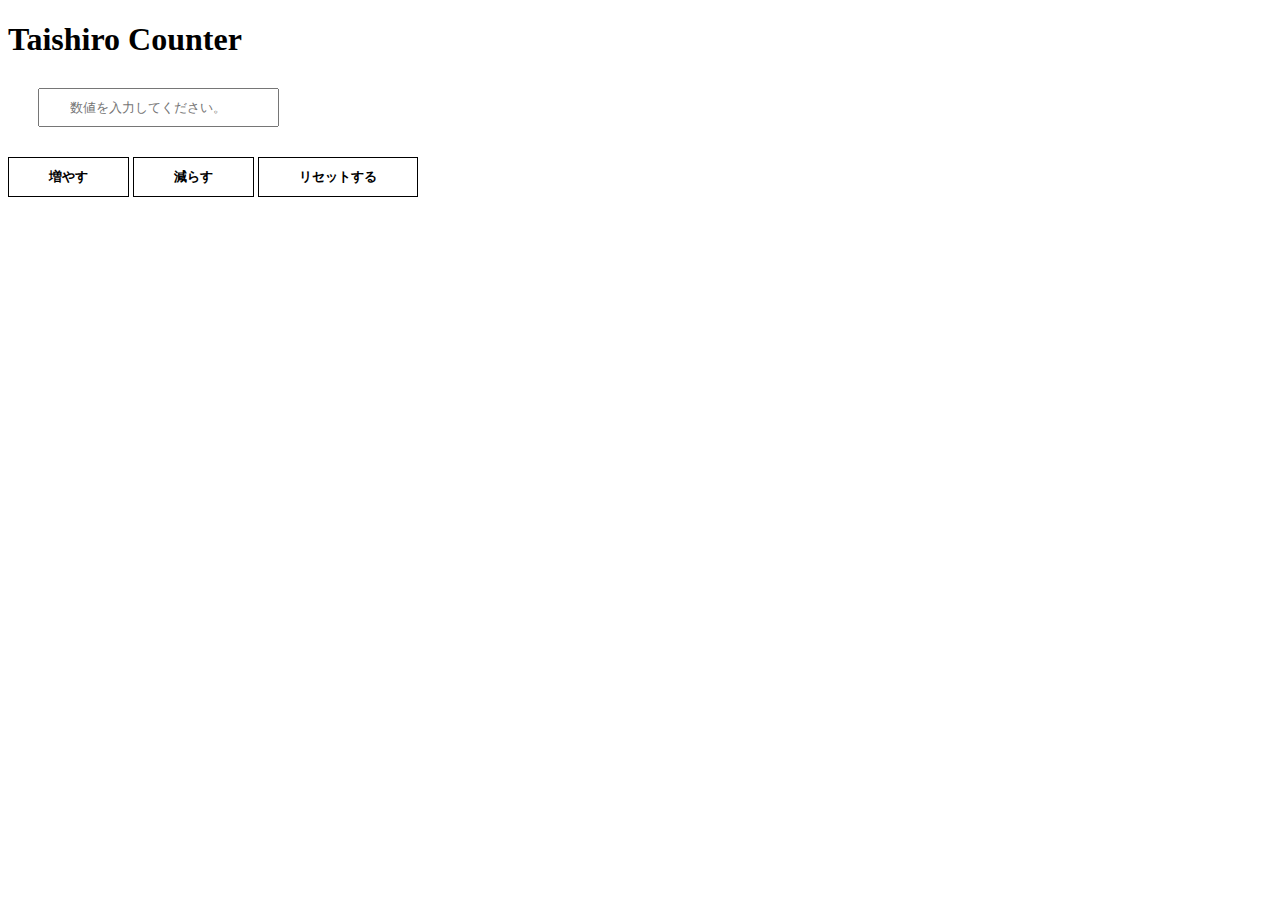
<file: counter/index.html>
<!DOCTYPE html>
<html lang="en">
<head>
    <meta charset="UTF-8">
    <meta name="viewport" content="width=device-width, initial-scale=1.0">
    <title>Document</title>
    <link rel="stylesheet" href="./index.css">
</head>
<body>
    <div id="container">
        <h1 id="title">Taishiro Counter</h1>
        <input type="number" id="field" placeholder="数値を入力してください。">
        <button id="increase">増やす</button>
        <button id="decrease">減らす</button>
        <button id="reset">リセットする</button>
        <div id="show"></div>
        <script src="./index.js"></script>
    </div>
</body>
</html>
</file>
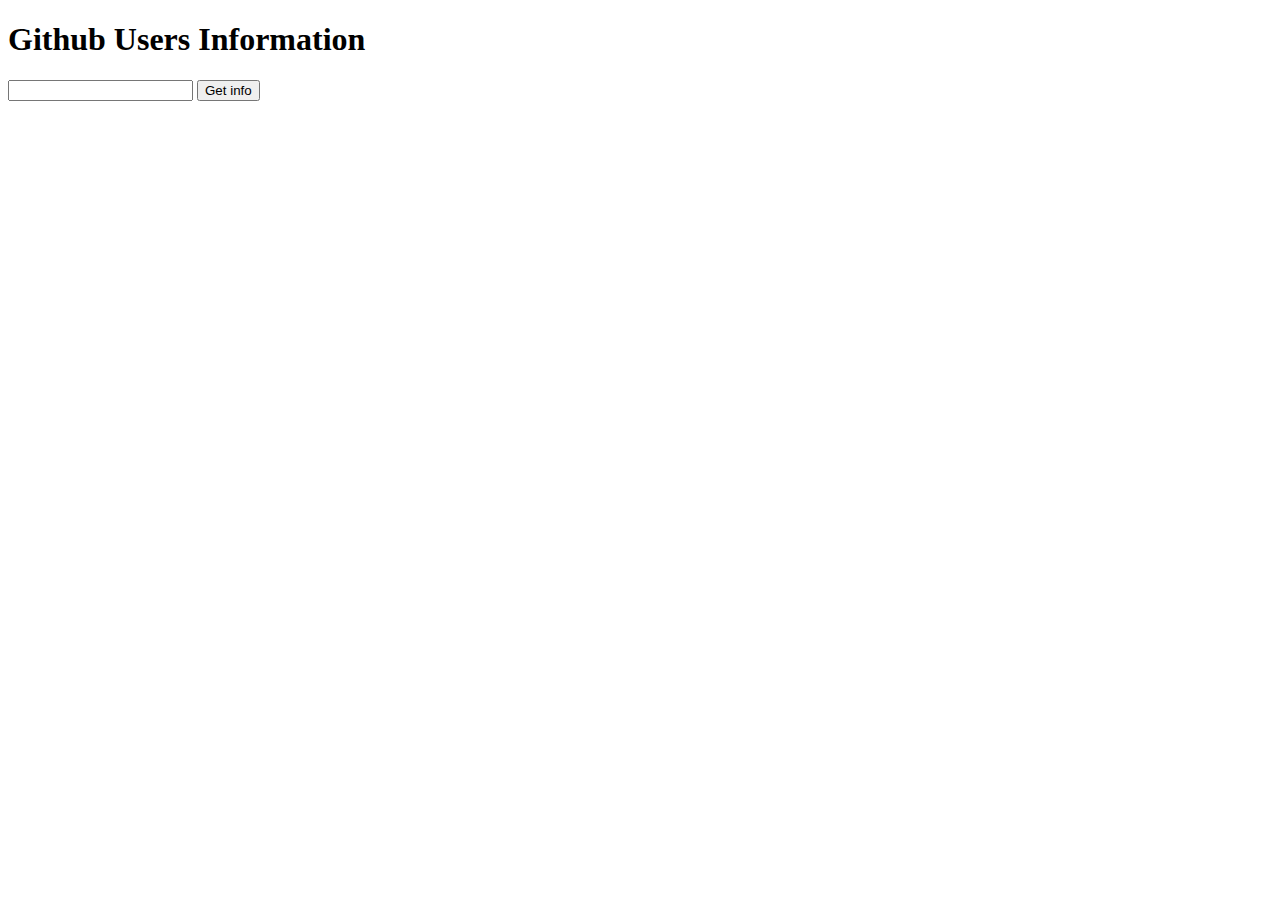
<file: counter/github/git.html>
<!DOCTYPE html>
<html lang="en">
<head>
    <meta charset="UTF-8">
    <meta name="viewport" content="width=device-width, initial-scale=1.0">
    <title>Document</title>
</head>
<body>
    <h1>Github Users Information</h1>
    <input type="text">
    <button id="featch">Get info</button>
    <ul id="list">

    </ul>
    <script src="./git.js"></script>
</body>
</html>
</file>
<file: counter/index.css>
#container {
    margin: 0 auto;
}

button {
    padding: 10px 40px;
    margin-bottom: 30px;
    border: 1px solid black;
    background-color: white;
    color: black;
    cursor: pointer;
    font-weight: 600;
    transition: all 0.3s;
}

button:hover {
    background-color: black;
    color: white;
}

input {
    display: block;
    margin: 30px;
    padding: 10px 30px;
}
</file>
